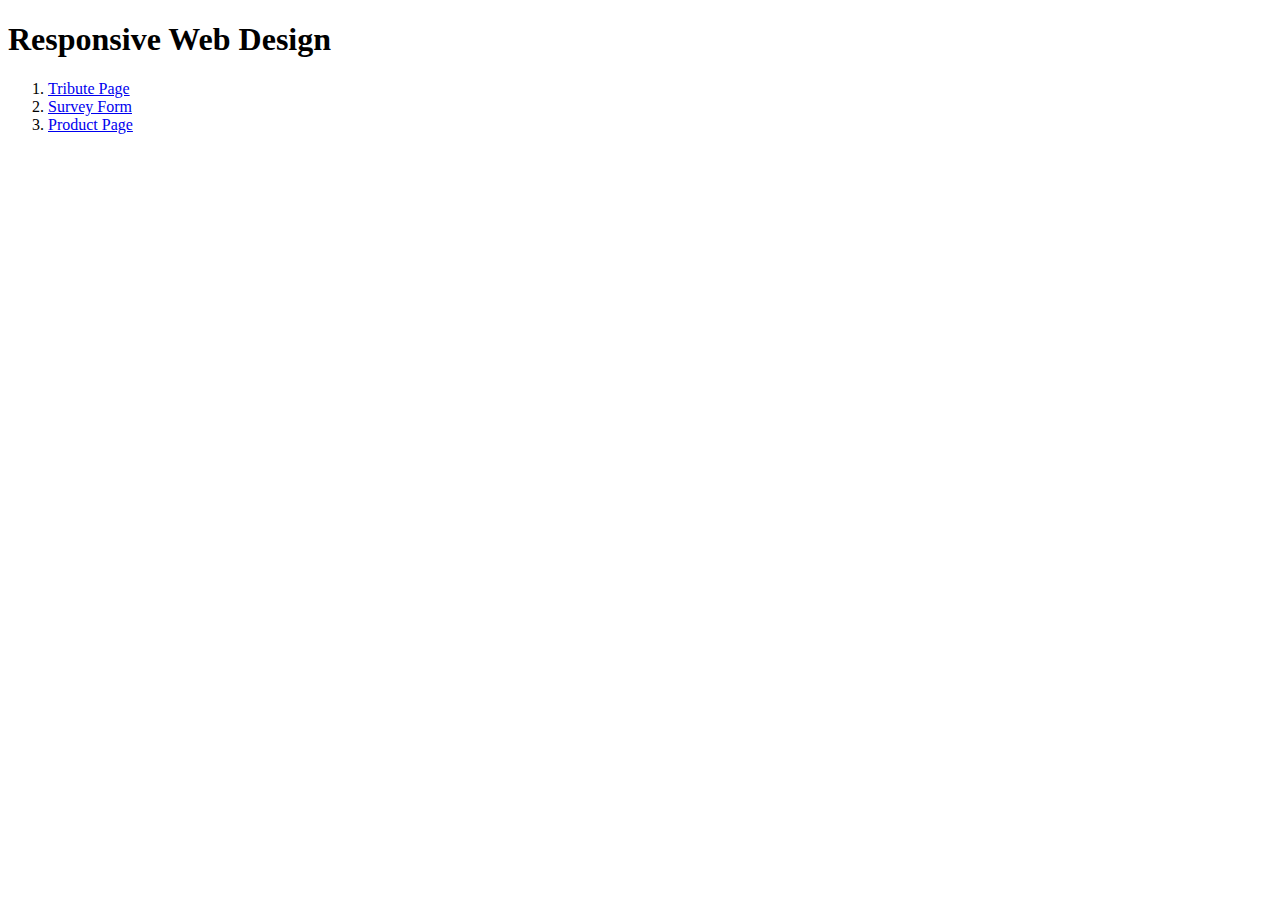
<file: index.html>
<!DOCTYPE html>
<html lang="en">
  <head>
    <meta charset="UTF-8" />
    <meta http-equiv="X-UA-Compatible" content="IE=edge" />
    <meta name="viewport" content="width=device-width, initial-scale=1.0" />
    <title>Projects</title>
  </head>
  <body>
    <h1>Responsive Web Design</h1>
    <ol>
      <li><a href="/freecodecamp/rwd-tribute-page/">Tribute Page</a></li>
      <li><a href="/freecodecamp/rwd-survey-form/">Survey Form</a></li>
      <li>
        <a href="/freecodecamp/rwd-product-landing-page/">Product Page</a>
      </li>
    </ol>
  </body>
</html>
</file>
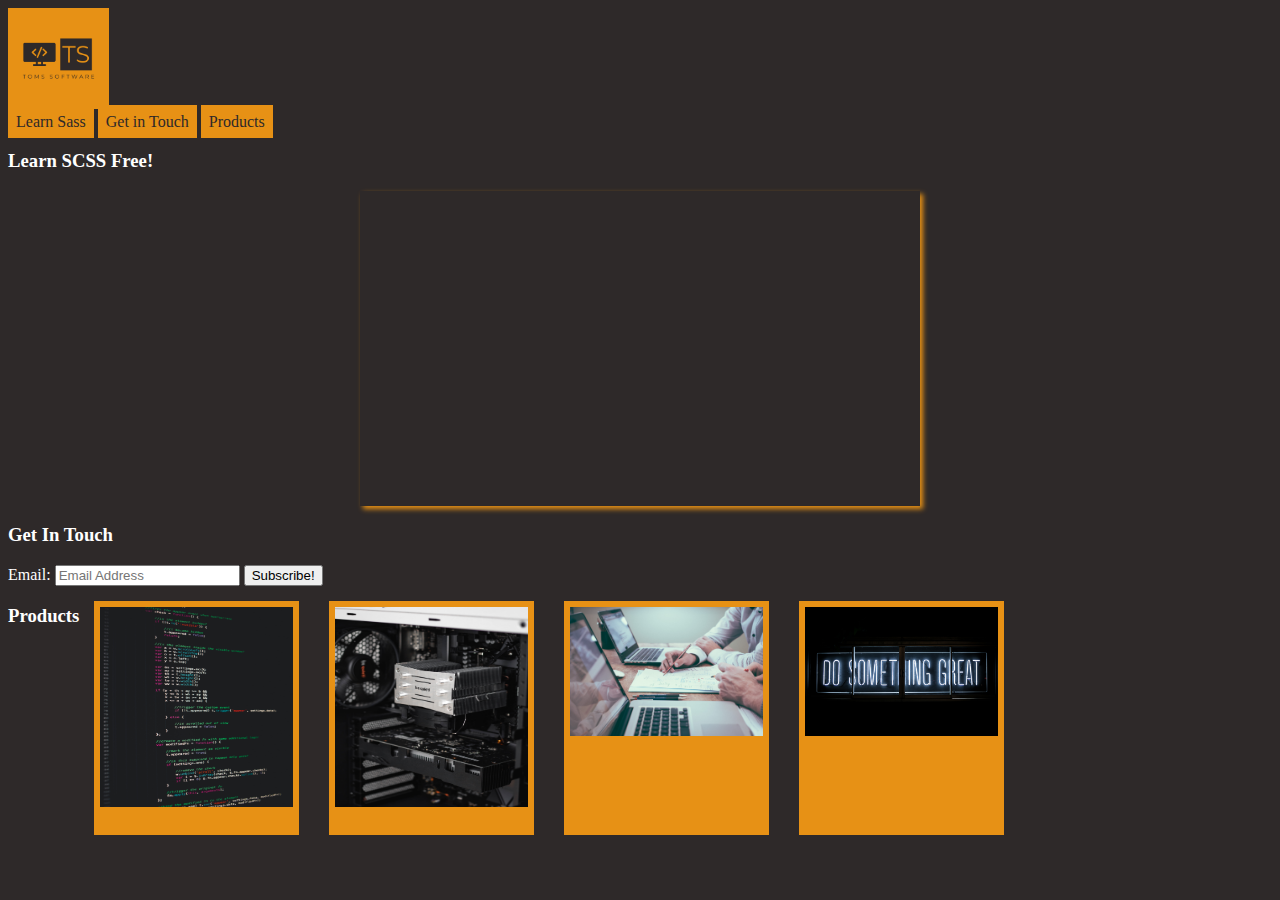
<file: rwd-product-landing-page/index.html>
<!DOCTYPE html>
<html lang="en">
  <head>
    <meta charset="UTF-8" />
    <meta http-equiv="X-UA-Compatible" content="IE=edge" />
    <meta name="viewport" content="width=device-width, initial-scale=1.0" />
    <link rel="stylesheet" href="./styles/style.css" />
    <title>Product Landing Page</title>
  </head>
  <body>
    <header id="header">
      <img
        src="./assets/images/Toms Software-logos_transparent.png"
        alt="Tom's Software Logo"
        id="header-img"
      />
      <nav id="nav-bar">
        <ul>
          <li><a class="nav-link" href="#video-content">Learn Sass</a></li>
          <li><a class="nav-link" href="#get-in-touch">Get in Touch</a></li>
          <li><a class="nav-link" href="#products">Products</a></li>
        </ul>
      </nav>
    </header>
    <section id="video-content">
      <h3>Learn SCSS Free!</h3>
      <iframe
        class="video-centre"
        width="560"
        height="315"
        src="https://www.youtube-nocookie.com/embed/Zz6eOVaaelI"
        title="YouTube video player"
        frameborder="0"
        allow="accelerometer; autoplay; clipboard-write; encrypted-media; gyroscope; picture-in-picture"
        allowfullscreen
      ></iframe>
    </section>
    <section id="get-in-touch">
      <h3>Get In Touch</h3>
      <form
        action="https://www.freecodecamp.com/email-submit"
        method="POST"
        id="form"
      >
        <label for="email">Email:</label>
        <input
          type="email"
          name="email"
          id="email-input"
          placeholder="Email Address"
          required
        />
        <button type="submit" id="submit">Subscribe!</button>
      </form>
    </section>
    <section id="products">
      <div class="product-gallery">
        <h3>Products</h3>
        <div class="card responsive">
          <img src="./assets/images/Software.jpg" alt="Software Consulting" />
          <div class="img-text">Software Consulting</div>
        </div>
        <div class="card responsive">
          <img src="./assets/images/Hardware.jpg" alt="Hardware Optimization" />
          <div class="img-text">Hardware Optimization</div>
        </div>
        <div class="card responsive">
          <img src="./assets/images/Training.jpg" alt="Client Training" />
          <div class="img-text">Client Training</div>
        </div>
        <div class="card responsive">
          <img src="./assets/images/Partner.jpg" alt="Partnerships" />
          <div class="img-text">Partnerships</div>
        </div>
      </div>
    </section>
  </body>
</html>
<script src="https://cdn.freecodecamp.org/testable-projects-fcc/v1/bundle.j"></script>
</file>
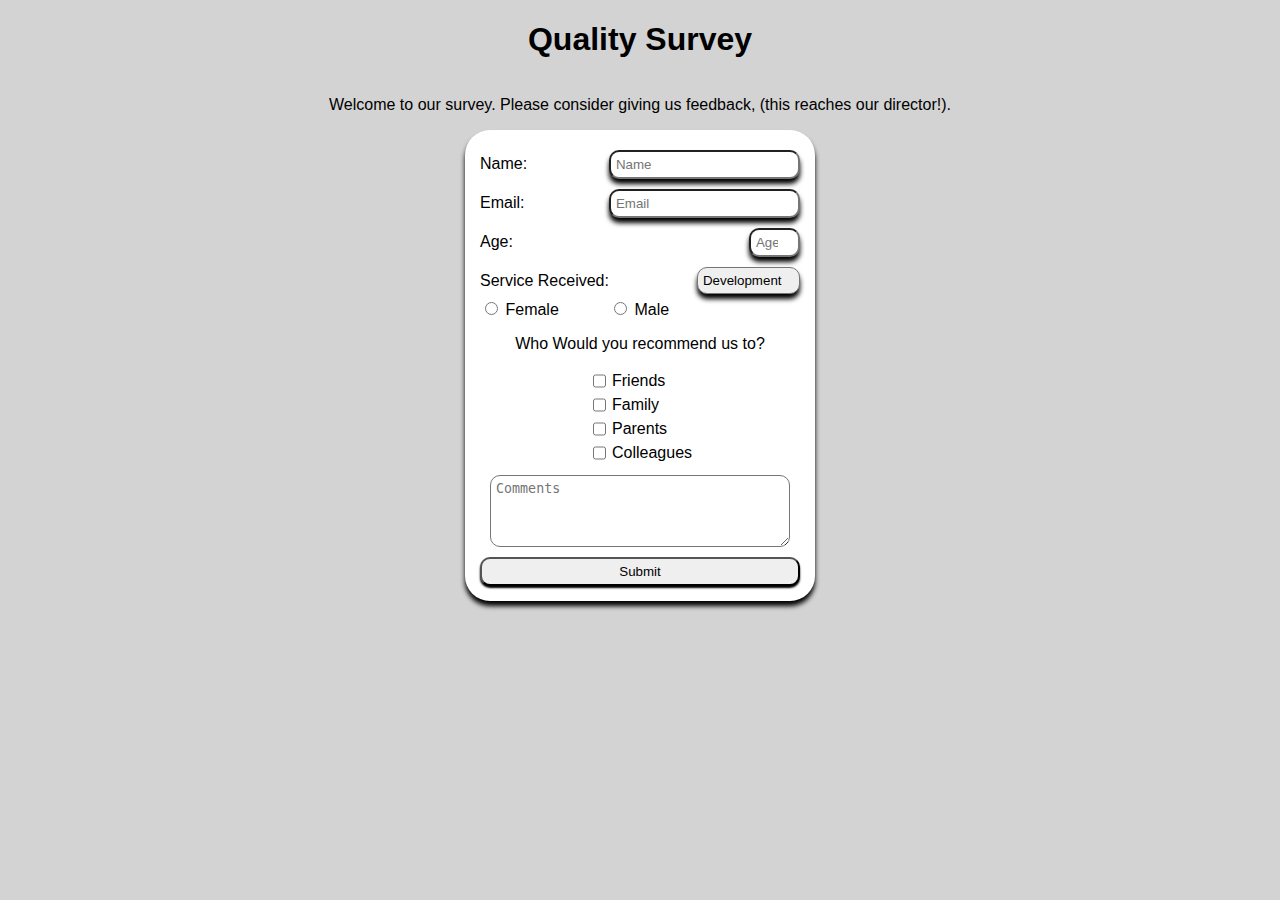
<file: rwd-survey-form/index.html>
<!DOCTYPE html>
<html lang="en">
<head>
  <meta charset="UTF-8">
  <meta name="viewport" content="width=device-width, initial-scale=1.0">
  <title>Survey!</title>
  <link rel="stylesheet" href="style.css"/>
</head>
<body>
  <header>
    <h1 id="title">Quality Survey</h1>
  </header>
  <main>
  <p id="description">Welcome to our survey. Please consider giving us feedback, (this reaches our director!).</p>
  <form id="survey-form">
    <label id="name-label" for="name">Name:</label>
    <input class="text-field" id="name" type="text" maxlength="60" placeholder="Name" required/>
    <label id="email-label" for="name">Email:</label>
    <input class="text-field" id="email" type="email" placeholder="Email" required/>
    <label id="number-label" for="name">Age:</label>
    <input id="number"class="text-field" id="number" type="number" min="13" max="200" placeholder="Age">
    <label id="service-label" for="service-dropdown">Service Received: </label>
    <select class="text-field" id="dropdown">
      <option value="Development">Development</option>
      <option value="Hosting">Hosting</option>
      <option value="Hardware">Hardware</option>
      <option value="Customer-Care">Customer Care</option>
    </select>
    <div>
      <input id="radio1" type="radio" name="gender" value="Female"/>
      <label class="radio-label" for="radio1">Female</label>
    </div>
    <div>
      <input id="radio2" type="radio" name="gender" value="Male"/>
      <label class="radio-label" for="radio2">Male</label>
    </div>
    <p> Who Would you recommend us to?</p>
    <input class="checkbox" id="checkbox1" type="checkbox" value="Friends" name="Friends"/>
    <label class="checkbox-label"for="checkbox1" >Friends</label>
    <input class="checkbox" id="checkbox2" type="checkbox" value="Family" name="Family"/>
    <label class="checkbox-label" for="checkbox1" >Family</label>
    <input class="checkbox" id="checkbox3" type="checkbox" value="Parents" name="Parents"/>
    <label class="checkbox-label" for="checkbox1" >Parents</label>
    <input class="checkbox" id="checkbox4" type="checkbox" value="Colleagues" name="Colleagues"/>
    <label class="checkbox-label" for="checkbox4" value="Colleagues">Colleagues</label>
  <textarea id="comment" maxlength="180" rows="4" placeholder="Comments"></textarea>
    <button id="submit">Submit</button>
  </form>
  </main>
  <footer>
  </footer>
</body>
</html>

<script src="https://cdn.freecodecamp.org/testable-projects-fcc/v1/bundle.js"></script>
</file>
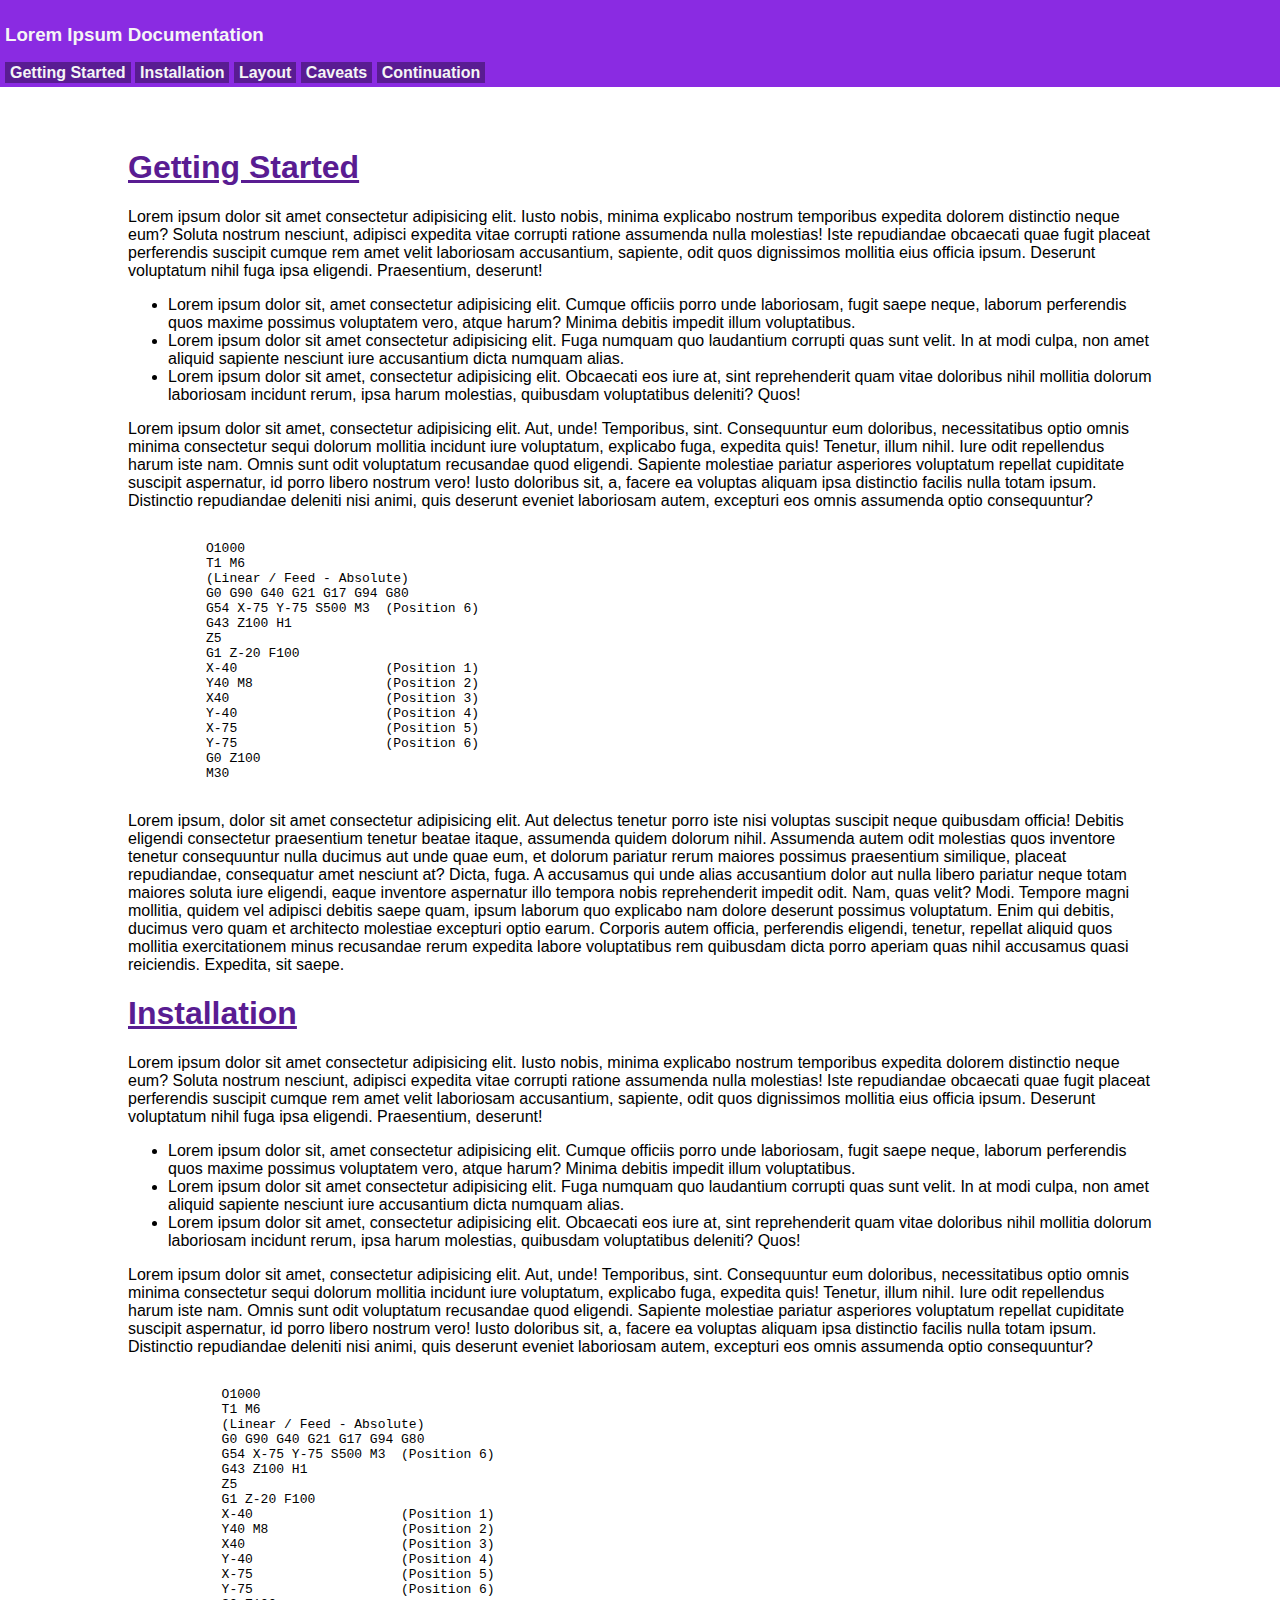
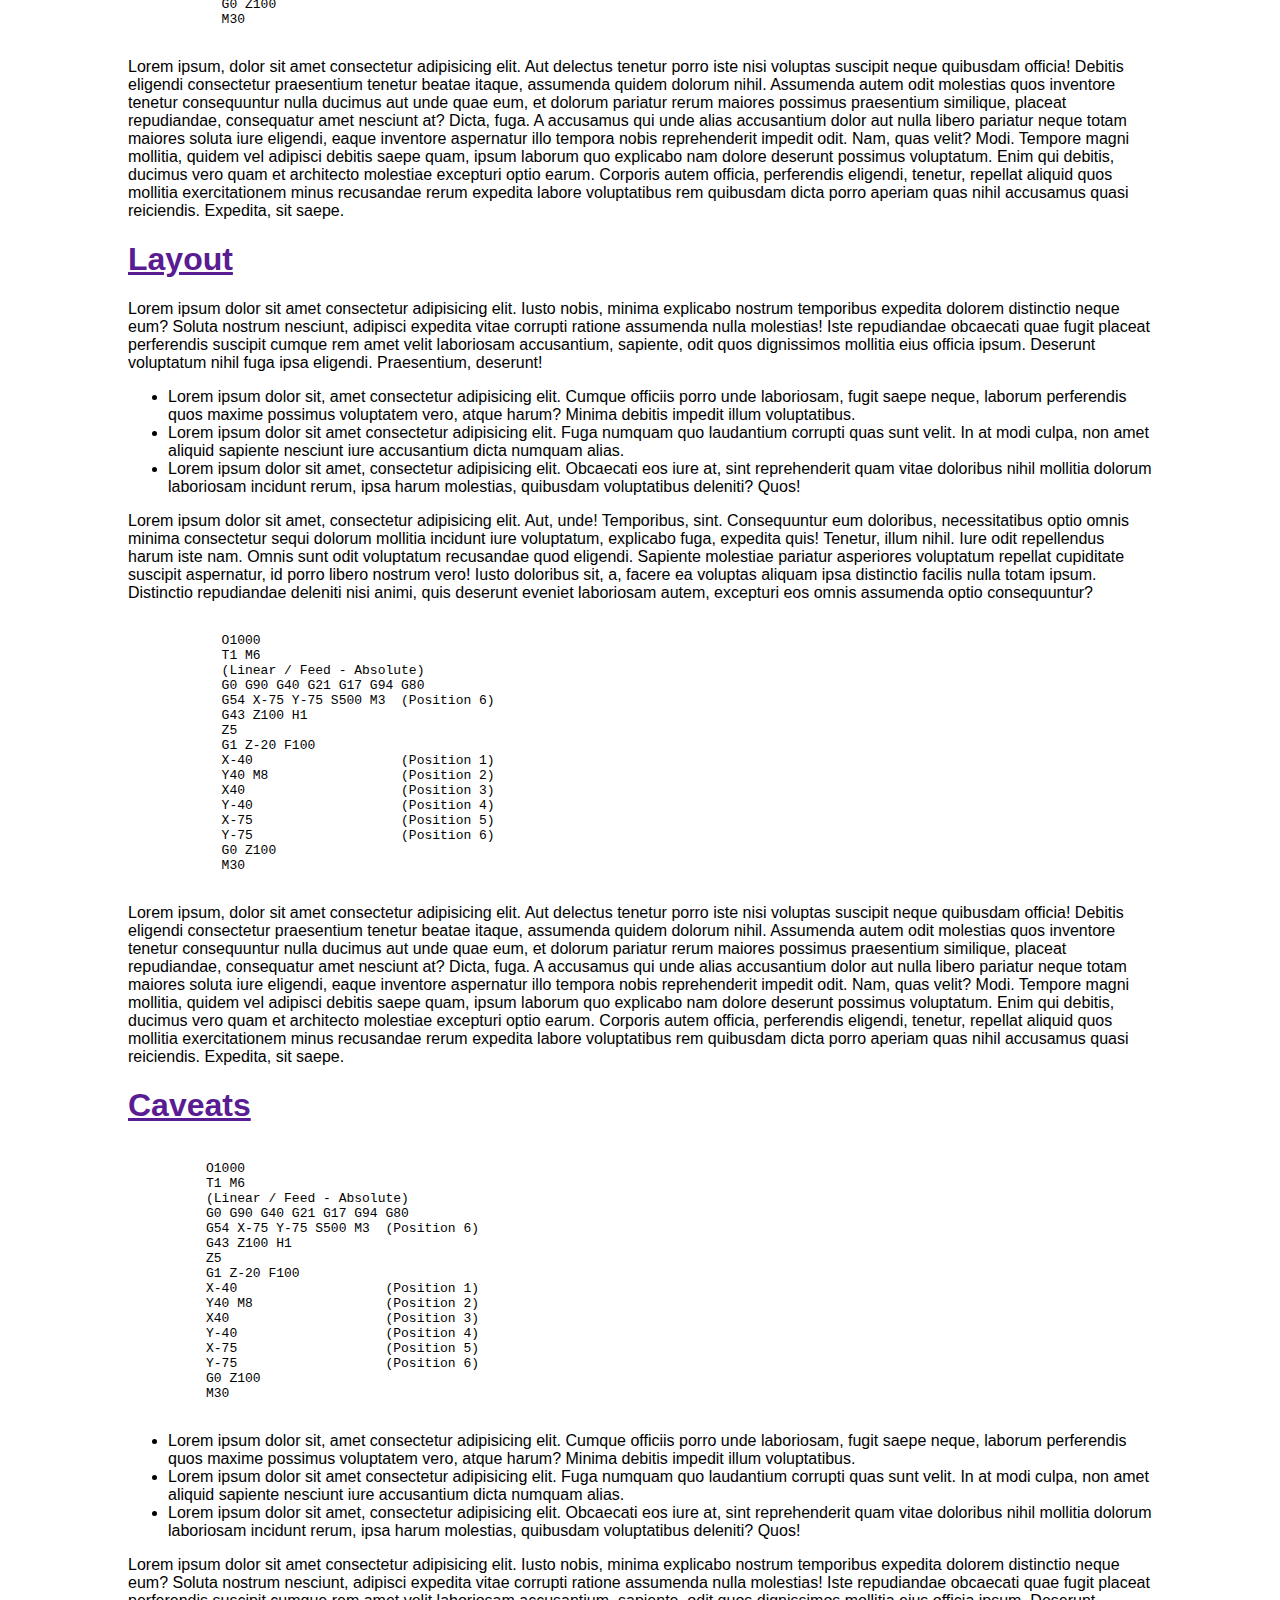
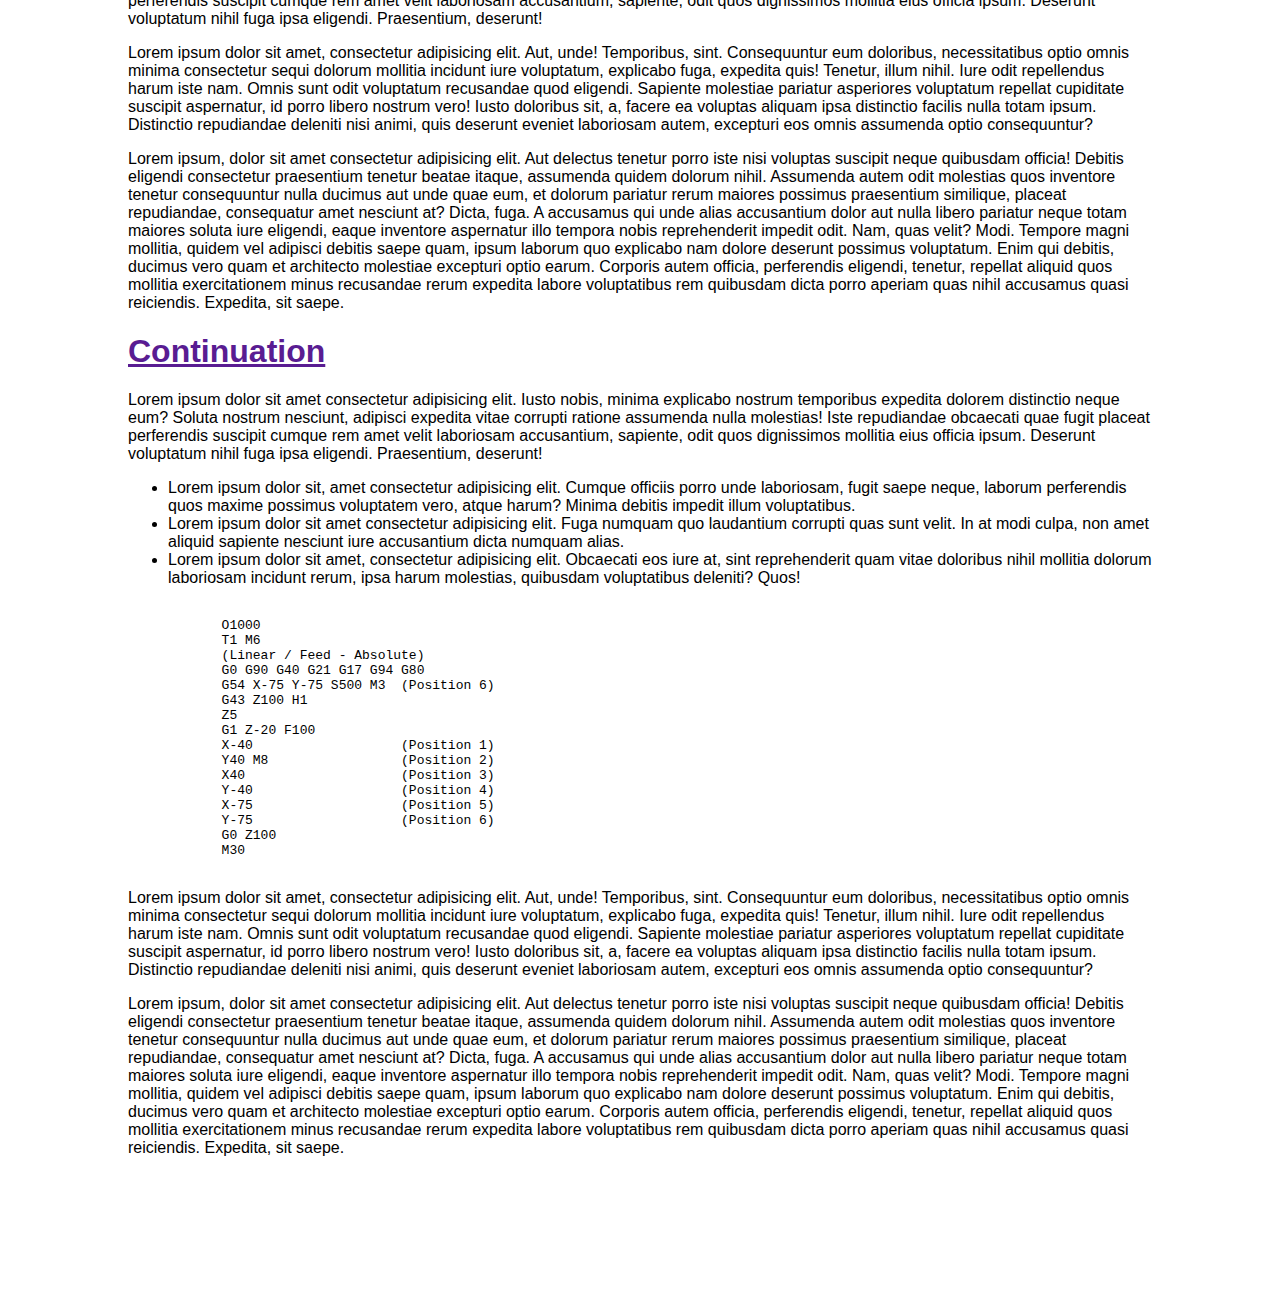
<file: rwd-technical-documentation/index.html>
<!DOCTYPE html>
<html lang="en">
<head>
  <meta charset="UTF-8">
  <meta http-equiv="X-UA-Compatible" content="IE=edge">
  <meta name="viewport" content="width=device-width, initial-scale=1.0">
  <link rel="stylesheet" href="styles.css">
  <title>Technical Documentation</title>
</head>
<body>
  <nav id="navbar">
      <header><h3>Lorem Ipsum Documentation</h3></header>
      <div></div>
      <a href="#getting_started" class="nav-link">Getting Started</a>
      <a href="#installation" class="nav-link">Installation</a>
      <a href="#layout" class="nav-link">Layout</a>
      <a href="#caveats" class="nav-link">Caveats</a>
      <a href="#continuation" class="nav-link">Continuation</a>
    </nav>
    <main id="main-doc">
      <section id="getting_started" class="main-section">
        <header><h1>Getting Started</h1></header>
        <p>Lorem ipsum dolor sit amet consectetur adipisicing elit. Iusto nobis, minima explicabo nostrum temporibus expedita dolorem distinctio neque eum? Soluta nostrum nesciunt, adipisci expedita vitae corrupti ratione assumenda nulla molestias!
        Iste repudiandae obcaecati quae fugit placeat perferendis suscipit cumque rem amet velit laboriosam accusantium, sapiente, odit quos dignissimos mollitia eius officia ipsum. Deserunt voluptatum nihil fuga ipsa eligendi. Praesentium, deserunt!
        </p>
        <ul>
          <li>
            Lorem ipsum dolor sit, amet consectetur adipisicing elit. Cumque officiis porro unde laboriosam, fugit saepe neque, laborum perferendis quos maxime possimus voluptatem vero, atque harum? Minima debitis impedit illum voluptatibus.
          </li>
          <li>
            Lorem ipsum dolor sit amet consectetur adipisicing elit. Fuga numquam quo laudantium corrupti quas sunt velit. In at modi culpa, non amet aliquid sapiente nesciunt iure accusantium dicta numquam alias.
          </li>
          <li>
            Lorem ipsum dolor sit amet, consectetur adipisicing elit. Obcaecati eos iure at, sint reprehenderit quam vitae doloribus nihil mollitia dolorum laboriosam incidunt rerum, ipsa harum molestias, quibusdam voluptatibus deleniti? Quos!
          </li>
        </ul>
        <p>
          Lorem ipsum dolor sit amet, consectetur adipisicing elit. Aut, unde! Temporibus, sint. Consequuntur eum doloribus, necessitatibus optio omnis minima consectetur sequi dolorum mollitia incidunt iure voluptatum, explicabo fuga, expedita quis!
          Tenetur, illum nihil. Iure odit repellendus harum iste nam. Omnis sunt odit voluptatum recusandae quod eligendi. Sapiente molestiae pariatur asperiores voluptatum repellat cupiditate suscipit aspernatur, id porro libero nostrum vero!
          Iusto doloribus sit, a, facere ea voluptas aliquam ipsa distinctio facilis nulla totam ipsum. Distinctio repudiandae deleniti nisi animi, quis deserunt eveniet laboriosam autem, excepturi eos omnis assumenda optio consequuntur?
        </p>
        <pre><code>
          O1000 
          T1 M6
          (Linear / Feed - Absolute)
          G0 G90 G40 G21 G17 G94 G80
          G54 X-75 Y-75 S500 M3  (Position 6)
          G43 Z100 H1
          Z5
          G1 Z-20 F100
          X-40                   (Position 1)
          Y40 M8                 (Position 2)
          X40                    (Position 3)
          Y-40                   (Position 4)
          X-75                   (Position 5)
          Y-75                   (Position 6)
          G0 Z100
          M30
        </code></pre>
        <p>
          Lorem ipsum, dolor sit amet consectetur adipisicing elit. Aut delectus tenetur porro iste nisi voluptas suscipit neque quibusdam officia! Debitis eligendi consectetur praesentium tenetur beatae itaque, assumenda quidem dolorum nihil.
          Assumenda autem odit molestias quos inventore tenetur consequuntur nulla ducimus aut unde quae eum, et dolorum pariatur rerum maiores possimus praesentium similique, placeat repudiandae, consequatur amet nesciunt at? Dicta, fuga.
          A accusamus qui unde alias accusantium dolor aut nulla libero pariatur neque totam maiores soluta iure eligendi, eaque inventore aspernatur illo tempora nobis reprehenderit impedit odit. Nam, quas velit? Modi.
          Tempore magni mollitia, quidem vel adipisci debitis saepe quam, ipsum laborum quo explicabo nam dolore deserunt possimus voluptatum. Enim qui debitis, ducimus vero quam et architecto molestiae excepturi optio earum.
          Corporis autem officia, perferendis eligendi, tenetur, repellat aliquid quos mollitia exercitationem minus recusandae rerum expedita labore voluptatibus rem quibusdam dicta porro aperiam quas nihil accusamus quasi reiciendis. Expedita, sit saepe.
        </p>
      </section>
      <section id="installation" class="main-section">
        <header><h1>Installation</h1></header>
        <p>Lorem ipsum dolor sit amet consectetur adipisicing elit. Iusto nobis, minima explicabo nostrum temporibus expedita dolorem distinctio neque eum? Soluta nostrum nesciunt, adipisci expedita vitae corrupti ratione assumenda nulla molestias!
          Iste repudiandae obcaecati quae fugit placeat perferendis suscipit cumque rem amet velit laboriosam accusantium, sapiente, odit quos dignissimos mollitia eius officia ipsum. Deserunt voluptatum nihil fuga ipsa eligendi. Praesentium, deserunt!
          </p>
          <ul>
            <li>
              Lorem ipsum dolor sit, amet consectetur adipisicing elit. Cumque officiis porro unde laboriosam, fugit saepe neque, laborum perferendis quos maxime possimus voluptatem vero, atque harum? Minima debitis impedit illum voluptatibus.
            </li>
            <li>
              Lorem ipsum dolor sit amet consectetur adipisicing elit. Fuga numquam quo laudantium corrupti quas sunt velit. In at modi culpa, non amet aliquid sapiente nesciunt iure accusantium dicta numquam alias.
            </li>
            <li>
              Lorem ipsum dolor sit amet, consectetur adipisicing elit. Obcaecati eos iure at, sint reprehenderit quam vitae doloribus nihil mollitia dolorum laboriosam incidunt rerum, ipsa harum molestias, quibusdam voluptatibus deleniti? Quos!
            </li>
          </ul>
          <p>
            Lorem ipsum dolor sit amet, consectetur adipisicing elit. Aut, unde! Temporibus, sint. Consequuntur eum doloribus, necessitatibus optio omnis minima consectetur sequi dolorum mollitia incidunt iure voluptatum, explicabo fuga, expedita quis!
            Tenetur, illum nihil. Iure odit repellendus harum iste nam. Omnis sunt odit voluptatum recusandae quod eligendi. Sapiente molestiae pariatur asperiores voluptatum repellat cupiditate suscipit aspernatur, id porro libero nostrum vero!
            Iusto doloribus sit, a, facere ea voluptas aliquam ipsa distinctio facilis nulla totam ipsum. Distinctio repudiandae deleniti nisi animi, quis deserunt eveniet laboriosam autem, excepturi eos omnis assumenda optio consequuntur?
          </p>
          <pre><code>
            O1000 
            T1 M6
            (Linear / Feed - Absolute)
            G0 G90 G40 G21 G17 G94 G80
            G54 X-75 Y-75 S500 M3  (Position 6)
            G43 Z100 H1
            Z5
            G1 Z-20 F100
            X-40                   (Position 1)
            Y40 M8                 (Position 2)
            X40                    (Position 3)
            Y-40                   (Position 4)
            X-75                   (Position 5)
            Y-75                   (Position 6)
            G0 Z100
            M30
          </code></pre>
          <p>
            Lorem ipsum, dolor sit amet consectetur adipisicing elit. Aut delectus tenetur porro iste nisi voluptas suscipit neque quibusdam officia! Debitis eligendi consectetur praesentium tenetur beatae itaque, assumenda quidem dolorum nihil.
            Assumenda autem odit molestias quos inventore tenetur consequuntur nulla ducimus aut unde quae eum, et dolorum pariatur rerum maiores possimus praesentium similique, placeat repudiandae, consequatur amet nesciunt at? Dicta, fuga.
            A accusamus qui unde alias accusantium dolor aut nulla libero pariatur neque totam maiores soluta iure eligendi, eaque inventore aspernatur illo tempora nobis reprehenderit impedit odit. Nam, quas velit? Modi.
            Tempore magni mollitia, quidem vel adipisci debitis saepe quam, ipsum laborum quo explicabo nam dolore deserunt possimus voluptatum. Enim qui debitis, ducimus vero quam et architecto molestiae excepturi optio earum.
            Corporis autem officia, perferendis eligendi, tenetur, repellat aliquid quos mollitia exercitationem minus recusandae rerum expedita labore voluptatibus rem quibusdam dicta porro aperiam quas nihil accusamus quasi reiciendis. Expedita, sit saepe.
          </p>
      </section>
      <section id="layout" class="main-section">
        <header><h1>Layout</h1></header>
        <p>Lorem ipsum dolor sit amet consectetur adipisicing elit. Iusto nobis, minima explicabo nostrum temporibus expedita dolorem distinctio neque eum? Soluta nostrum nesciunt, adipisci expedita vitae corrupti ratione assumenda nulla molestias!
          Iste repudiandae obcaecati quae fugit placeat perferendis suscipit cumque rem amet velit laboriosam accusantium, sapiente, odit quos dignissimos mollitia eius officia ipsum. Deserunt voluptatum nihil fuga ipsa eligendi. Praesentium, deserunt!
          </p>
          <ul>
            <li>
              Lorem ipsum dolor sit, amet consectetur adipisicing elit. Cumque officiis porro unde laboriosam, fugit saepe neque, laborum perferendis quos maxime possimus voluptatem vero, atque harum? Minima debitis impedit illum voluptatibus.
            </li>
            <li>
              Lorem ipsum dolor sit amet consectetur adipisicing elit. Fuga numquam quo laudantium corrupti quas sunt velit. In at modi culpa, non amet aliquid sapiente nesciunt iure accusantium dicta numquam alias.
            </li>
            <li>
              Lorem ipsum dolor sit amet, consectetur adipisicing elit. Obcaecati eos iure at, sint reprehenderit quam vitae doloribus nihil mollitia dolorum laboriosam incidunt rerum, ipsa harum molestias, quibusdam voluptatibus deleniti? Quos!
            </li>
          </ul>
          <p>
            Lorem ipsum dolor sit amet, consectetur adipisicing elit. Aut, unde! Temporibus, sint. Consequuntur eum doloribus, necessitatibus optio omnis minima consectetur sequi dolorum mollitia incidunt iure voluptatum, explicabo fuga, expedita quis!
            Tenetur, illum nihil. Iure odit repellendus harum iste nam. Omnis sunt odit voluptatum recusandae quod eligendi. Sapiente molestiae pariatur asperiores voluptatum repellat cupiditate suscipit aspernatur, id porro libero nostrum vero!
            Iusto doloribus sit, a, facere ea voluptas aliquam ipsa distinctio facilis nulla totam ipsum. Distinctio repudiandae deleniti nisi animi, quis deserunt eveniet laboriosam autem, excepturi eos omnis assumenda optio consequuntur?
          </p>
          <pre><code>
            O1000 
            T1 M6
            (Linear / Feed - Absolute)
            G0 G90 G40 G21 G17 G94 G80
            G54 X-75 Y-75 S500 M3  (Position 6)
            G43 Z100 H1
            Z5
            G1 Z-20 F100
            X-40                   (Position 1)
            Y40 M8                 (Position 2)
            X40                    (Position 3)
            Y-40                   (Position 4)
            X-75                   (Position 5)
            Y-75                   (Position 6)
            G0 Z100
            M30
          </code></pre>
          <p>
            Lorem ipsum, dolor sit amet consectetur adipisicing elit. Aut delectus tenetur porro iste nisi voluptas suscipit neque quibusdam officia! Debitis eligendi consectetur praesentium tenetur beatae itaque, assumenda quidem dolorum nihil.
            Assumenda autem odit molestias quos inventore tenetur consequuntur nulla ducimus aut unde quae eum, et dolorum pariatur rerum maiores possimus praesentium similique, placeat repudiandae, consequatur amet nesciunt at? Dicta, fuga.
            A accusamus qui unde alias accusantium dolor aut nulla libero pariatur neque totam maiores soluta iure eligendi, eaque inventore aspernatur illo tempora nobis reprehenderit impedit odit. Nam, quas velit? Modi.
            Tempore magni mollitia, quidem vel adipisci debitis saepe quam, ipsum laborum quo explicabo nam dolore deserunt possimus voluptatum. Enim qui debitis, ducimus vero quam et architecto molestiae excepturi optio earum.
            Corporis autem officia, perferendis eligendi, tenetur, repellat aliquid quos mollitia exercitationem minus recusandae rerum expedita labore voluptatibus rem quibusdam dicta porro aperiam quas nihil accusamus quasi reiciendis. Expedita, sit saepe.
          </p>
      </section>
      <section id="caveats" class="main-section">
        <header><h1>Caveats</h1></header>
        <pre><code>
          O1000 
          T1 M6
          (Linear / Feed - Absolute)
          G0 G90 G40 G21 G17 G94 G80
          G54 X-75 Y-75 S500 M3  (Position 6)
          G43 Z100 H1
          Z5
          G1 Z-20 F100
          X-40                   (Position 1)
          Y40 M8                 (Position 2)
          X40                    (Position 3)
          Y-40                   (Position 4)
          X-75                   (Position 5)
          Y-75                   (Position 6)
          G0 Z100
          M30
        </code></pre>
        <ul>
          <li>
            Lorem ipsum dolor sit, amet consectetur adipisicing elit. Cumque officiis porro unde laboriosam, fugit saepe neque, laborum perferendis quos maxime possimus voluptatem vero, atque harum? Minima debitis impedit illum voluptatibus.
          </li>
          <li>
            Lorem ipsum dolor sit amet consectetur adipisicing elit. Fuga numquam quo laudantium corrupti quas sunt velit. In at modi culpa, non amet aliquid sapiente nesciunt iure accusantium dicta numquam alias.
          </li>
          <li>
            Lorem ipsum dolor sit amet, consectetur adipisicing elit. Obcaecati eos iure at, sint reprehenderit quam vitae doloribus nihil mollitia dolorum laboriosam incidunt rerum, ipsa harum molestias, quibusdam voluptatibus deleniti? Quos!
          </li>
        </ul>
        <p>Lorem ipsum dolor sit amet consectetur adipisicing elit. Iusto nobis, minima explicabo nostrum temporibus expedita dolorem distinctio neque eum? Soluta nostrum nesciunt, adipisci expedita vitae corrupti ratione assumenda nulla molestias!
        Iste repudiandae obcaecati quae fugit placeat perferendis suscipit cumque rem amet velit laboriosam accusantium, sapiente, odit quos dignissimos mollitia eius officia ipsum. Deserunt voluptatum nihil fuga ipsa eligendi. Praesentium, deserunt!
        </p>
        <p>
          Lorem ipsum dolor sit amet, consectetur adipisicing elit. Aut, unde! Temporibus, sint. Consequuntur eum doloribus, necessitatibus optio omnis minima consectetur sequi dolorum mollitia incidunt iure voluptatum, explicabo fuga, expedita quis!
          Tenetur, illum nihil. Iure odit repellendus harum iste nam. Omnis sunt odit voluptatum recusandae quod eligendi. Sapiente molestiae pariatur asperiores voluptatum repellat cupiditate suscipit aspernatur, id porro libero nostrum vero!
          Iusto doloribus sit, a, facere ea voluptas aliquam ipsa distinctio facilis nulla totam ipsum. Distinctio repudiandae deleniti nisi animi, quis deserunt eveniet laboriosam autem, excepturi eos omnis assumenda optio consequuntur?
        </p>
        <p>
          Lorem ipsum, dolor sit amet consectetur adipisicing elit. Aut delectus tenetur porro iste nisi voluptas suscipit neque quibusdam officia! Debitis eligendi consectetur praesentium tenetur beatae itaque, assumenda quidem dolorum nihil.
          Assumenda autem odit molestias quos inventore tenetur consequuntur nulla ducimus aut unde quae eum, et dolorum pariatur rerum maiores possimus praesentium similique, placeat repudiandae, consequatur amet nesciunt at? Dicta, fuga.
          A accusamus qui unde alias accusantium dolor aut nulla libero pariatur neque totam maiores soluta iure eligendi, eaque inventore aspernatur illo tempora nobis reprehenderit impedit odit. Nam, quas velit? Modi.
          Tempore magni mollitia, quidem vel adipisci debitis saepe quam, ipsum laborum quo explicabo nam dolore deserunt possimus voluptatum. Enim qui debitis, ducimus vero quam et architecto molestiae excepturi optio earum.
          Corporis autem officia, perferendis eligendi, tenetur, repellat aliquid quos mollitia exercitationem minus recusandae rerum expedita labore voluptatibus rem quibusdam dicta porro aperiam quas nihil accusamus quasi reiciendis. Expedita, sit saepe.
        </p>
      </section>
      <section id="continuation" class="main-section">
        <header><h1>Continuation</h1></header>
        <p>Lorem ipsum dolor sit amet consectetur adipisicing elit. Iusto nobis, minima explicabo nostrum temporibus expedita dolorem distinctio neque eum? Soluta nostrum nesciunt, adipisci expedita vitae corrupti ratione assumenda nulla molestias!
          Iste repudiandae obcaecati quae fugit placeat perferendis suscipit cumque rem amet velit laboriosam accusantium, sapiente, odit quos dignissimos mollitia eius officia ipsum. Deserunt voluptatum nihil fuga ipsa eligendi. Praesentium, deserunt!
          </p>
          <ul>
            <li>
              Lorem ipsum dolor sit, amet consectetur adipisicing elit. Cumque officiis porro unde laboriosam, fugit saepe neque, laborum perferendis quos maxime possimus voluptatem vero, atque harum? Minima debitis impedit illum voluptatibus.
            </li>
            <li>
              Lorem ipsum dolor sit amet consectetur adipisicing elit. Fuga numquam quo laudantium corrupti quas sunt velit. In at modi culpa, non amet aliquid sapiente nesciunt iure accusantium dicta numquam alias.
            </li>
            <li>
              Lorem ipsum dolor sit amet, consectetur adipisicing elit. Obcaecati eos iure at, sint reprehenderit quam vitae doloribus nihil mollitia dolorum laboriosam incidunt rerum, ipsa harum molestias, quibusdam voluptatibus deleniti? Quos!
            </li>
          </ul>
          <pre><code>
            O1000 
            T1 M6
            (Linear / Feed - Absolute)
            G0 G90 G40 G21 G17 G94 G80
            G54 X-75 Y-75 S500 M3  (Position 6)
            G43 Z100 H1
            Z5
            G1 Z-20 F100
            X-40                   (Position 1)
            Y40 M8                 (Position 2)
            X40                    (Position 3)
            Y-40                   (Position 4)
            X-75                   (Position 5)
            Y-75                   (Position 6)
            G0 Z100
            M30
          </code></pre>
          <p>
            Lorem ipsum dolor sit amet, consectetur adipisicing elit. Aut, unde! Temporibus, sint. Consequuntur eum doloribus, necessitatibus optio omnis minima consectetur sequi dolorum mollitia incidunt iure voluptatum, explicabo fuga, expedita quis!
            Tenetur, illum nihil. Iure odit repellendus harum iste nam. Omnis sunt odit voluptatum recusandae quod eligendi. Sapiente molestiae pariatur asperiores voluptatum repellat cupiditate suscipit aspernatur, id porro libero nostrum vero!
            Iusto doloribus sit, a, facere ea voluptas aliquam ipsa distinctio facilis nulla totam ipsum. Distinctio repudiandae deleniti nisi animi, quis deserunt eveniet laboriosam autem, excepturi eos omnis assumenda optio consequuntur?
          </p>
          <p>
            Lorem ipsum, dolor sit amet consectetur adipisicing elit. Aut delectus tenetur porro iste nisi voluptas suscipit neque quibusdam officia! Debitis eligendi consectetur praesentium tenetur beatae itaque, assumenda quidem dolorum nihil.
            Assumenda autem odit molestias quos inventore tenetur consequuntur nulla ducimus aut unde quae eum, et dolorum pariatur rerum maiores possimus praesentium similique, placeat repudiandae, consequatur amet nesciunt at? Dicta, fuga.
            A accusamus qui unde alias accusantium dolor aut nulla libero pariatur neque totam maiores soluta iure eligendi, eaque inventore aspernatur illo tempora nobis reprehenderit impedit odit. Nam, quas velit? Modi.
            Tempore magni mollitia, quidem vel adipisci debitis saepe quam, ipsum laborum quo explicabo nam dolore deserunt possimus voluptatum. Enim qui debitis, ducimus vero quam et architecto molestiae excepturi optio earum.
            Corporis autem officia, perferendis eligendi, tenetur, repellat aliquid quos mollitia exercitationem minus recusandae rerum expedita labore voluptatibus rem quibusdam dicta porro aperiam quas nihil accusamus quasi reiciendis. Expedita, sit saepe.
          </p>
      </section>
    </main>
  </body>
</html>
<script src="https://cdn.freecodecamp.org/testable-projects-fcc/v1/bundle.js"></script>
</file>
<file: rwd-product-landing-page/styles/style.css>
#header-img {
  max-width: 8%;
  height: auto;
  background-color: #e79115;
}

nav ul {
  list-style-type: none;
  margin: 0;
  padding: 0;
}

nav li:hover {
  -webkit-transition: 0.5s ease;
  transition: 0.5s ease;
  -webkit-box-shadow: 0px 0px 20px;
          box-shadow: 0px 0px 20px;
  opacity: 0.8;
}

nav li {
  display: inline;
}

nav a {
  padding: 8px;
  background-color: #e79115;
  color: #2e2929;
  text-decoration: none;
}

body {
  background-color: #2e2929;
  color: white;
}

img {
  height: auto;
  width: 100%;
}

.product-gallery {
  display: -webkit-box;
  display: -ms-flexbox;
  display: flex;
  width: 80%;
}

.card {
  display: block;
  background-color: #e79115;
  color: #e79115;
  margin: 15px;
  padding: 5px;
  border: 1px solid #e79115;
}

.card img {
  max-height: 200px;
}

.card:hover {
  -webkit-transition: 0.5s ease;
  transition: 0.5s ease;
  -webkit-box-shadow: 0px 0px 20px;
          box-shadow: 0px 0px 20px;
  opacity: 0.3;
}

.video-centre {
  display: block;
  margin-left: auto;
  margin-right: auto;
  -webkit-box-shadow: 3px 3px 5px #e79115;
          box-shadow: 3px 3px 5px #e79115;
}

.responsive {
  float: left;
  width: 33%;
}

@media screen and (max-width: 700px) {
  .responsive {
    width: 49.99%;
  }
}

@media screen and (max-width: 500px) {
  .responsive {
    width: 95%;
  }
}
/*# sourceMappingURL=style.css.map */
</file>
<file: rwd-survey-form/style.css>
body {
  margin: 0;
  padding: 0;
  background-color: lightgray;
  font-family: sans-serif, monospace;
}

main {
  display: flex;
  flex-direction: column;
  align-items: center;
  flex-wrap: wrap;
}

form {
  display: grid;
  grid-template-columns: 2;
  grid-template:
  '. .';
  background-color: white;
  padding: 15px;
  border-radius: 25px;
  box-shadow: 0 5px 5px black;
}

form p {
  grid-column: 1/3;
  justify-self: center;
}
form button {
  padding: 5px;
  grid-column: 1/3;
  border-radius: 10px;
  box-shadow: 0 2px 2px black
}

label {
  padding-top: 10px;
}


.text-field {
  border-radius: 10px;
  box-shadow: 0 5px 5px black;
  padding: 5px;
  margin: 5px 0;
  justify-self: end;
}

.checkbox {
  justify-self: end;
}

.checkbox-label {
  padding: 3px;
  justify-self: start;
}

#title {
  text-align: center;
} 
#number {
  width: 5ch;
}

#dropdown {
  -webkit-appearance: none;
}

#comment {
  grid-column: 1/3;
  margin: 10px;
  padding: 5px;
  border-radius: 10px;
}
</file>
<file: rwd-technical-documentation/styles.css>
body {
  margin: 0px;
  font-family: Arial, Helvetica, sans-serif;
}
#navbar {
  float: left;
  background-color: blueviolet;
  color: whitesmoke;
  padding: 5px;
  width: 100%;
}

#navbar .nav-link {
  text-decoration: none;
  color: whitesmoke;
  font-weight: bold;
  background-color: rgb(89, 28, 146);
  padding: 2px 5px;
}

#main-doc {
  margin: auto;
  padding: 10%;
}

section header h1 {
  color: rgb(89, 28, 146);
  text-decoration: underline;
}
</file>
